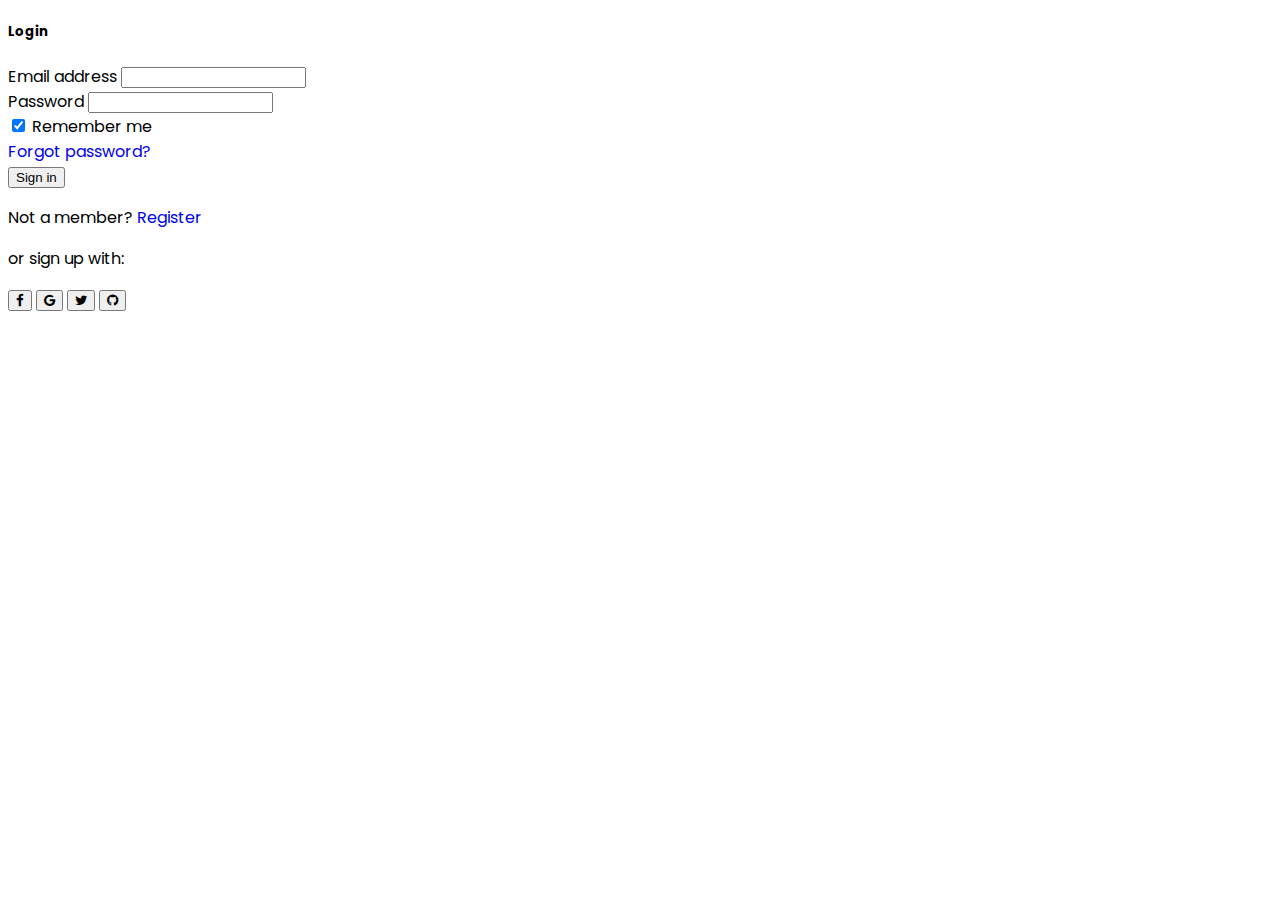
<file: login.html>
<!doctype html>
<html lang="en">

<head>
    <!-- Required meta tags -->
    <meta charset="utf-8">
    <meta name="viewport" content="width=device-width, initial-scale=1">

    <!-- Bootstrap CSS -->
    <link href="https://cdn.jsdelivr.net/npm/bootstrap@5.0.2/dist/css/bootstrap.min.css" rel="stylesheet"
        integrity="sha384-EVSTQN3/azprG1Anm3QDgpJLIm9Nao0Yz1ztcQTwFspd3yD65VohhpuuCOmLASjC" crossorigin="anonymous">


    <!-- Google fonts -->
    <link
        href="https://fonts.googleapis.com/css2?family=Passion+One:wght@700&family=Poppins:ital,wght@0,100;0,200;0,300;0,500;0,600;0,700;0,800;0,900;1,100;1,200;1,300;1,400;1,500;1,600;1,700;1,800;1,900&family=Rubik+Wet+Paint&display=swap"
        rel="stylesheet">

    <!-- font awesome -->
    <link rel="stylesheet" href="https://cdnjs.cloudflare.com/ajax/libs/font-awesome/4.7.0/css/font-awesome.min.css">

    <!-- Custom Css -->
    <link rel="stylesheet" href="./CSS/style.css" />


    <title>Login</title>
</head>

<body>

    <div class="container">
        <div class="row mt-5">
            <div class="col-md-4"></div>
            <div class="col-md-4">
                <div class="card">
                    <h5 class="card-header text-center fw-bold">Login</h5>
                    <div class="card-body">
                        <form>
                            <!-- Email input -->
                            <div class="form-outline mb-4">
                                <label class="form-label" for="form2Example1">Email address</label>
                                <input type="email" id="form2Example1" class="form-control" />

                            </div>

                            <!-- Password input -->
                            <div class="form-outline mb-4">
                                <label class="form-label" for="form2Example2">Password</label>
                                <input type="password" id="form2Example2" class="form-control" />

                            </div>

                            <!-- 2 column grid layout for inline styling -->
                            <div class="row mb-4">
                                <div class="col d-flex justify-content-center">
                                    <!-- Checkbox -->
                                    <div class="form-check">
                                        <input class="form-check-input" type="checkbox" value="" id="form2Example31"
                                            checked />
                                        <label class="form-check-label" for="form2Example31"> Remember me </label>
                                    </div>
                                </div>

                                <div class="col">
                                    <!-- Simple link -->
                                    <a href="#!">Forgot password?</a>
                                </div>
                            </div>

                            <!-- Submit button -->
                            <button type="button" class="btn btn-primary btn-block mb-4">Sign in</button>

                            <!-- Register buttons -->
                            <div class="text-center">
                                <p>Not a member? <a href="register.html">Register</a></p>
                                <p>or sign up with:</p>
                                <button type="button" class="btn btn-link btn-floating mx-1">
                                    <i class="fa fa-facebook"></i>
                                </button>

                                <button type="button" class="btn btn-link btn-floating mx-1">
                                    <i class="fa fa-google"></i>
                                </button>

                                <button type="button" class="btn btn-link btn-floating mx-1">
                                    <i class="fa fa-twitter"></i>
                                </button>

                                <button type="button" class="btn btn-link btn-floating mx-1">
                                    <i class="fa fa-github"></i>
                                </button>
                            </div>
                        </form>
                    </div>
                </div>
            </div>
        </div>
    </div>

</body>



<!-- Footer -->

<script src="https://cdn.jsdelivr.net/npm/bootstrap@5.0.2/dist/js/bootstrap.bundle.min.js"
    integrity="sha384-MrcW6ZMFYlzcLA8Nl+NtUVF0sA7MsXsP1UyJoMp4YLEuNSfAP+JcXn/tWtIaxVXM"
    crossorigin="anonymous"></script>


</body>

</html>
</file>
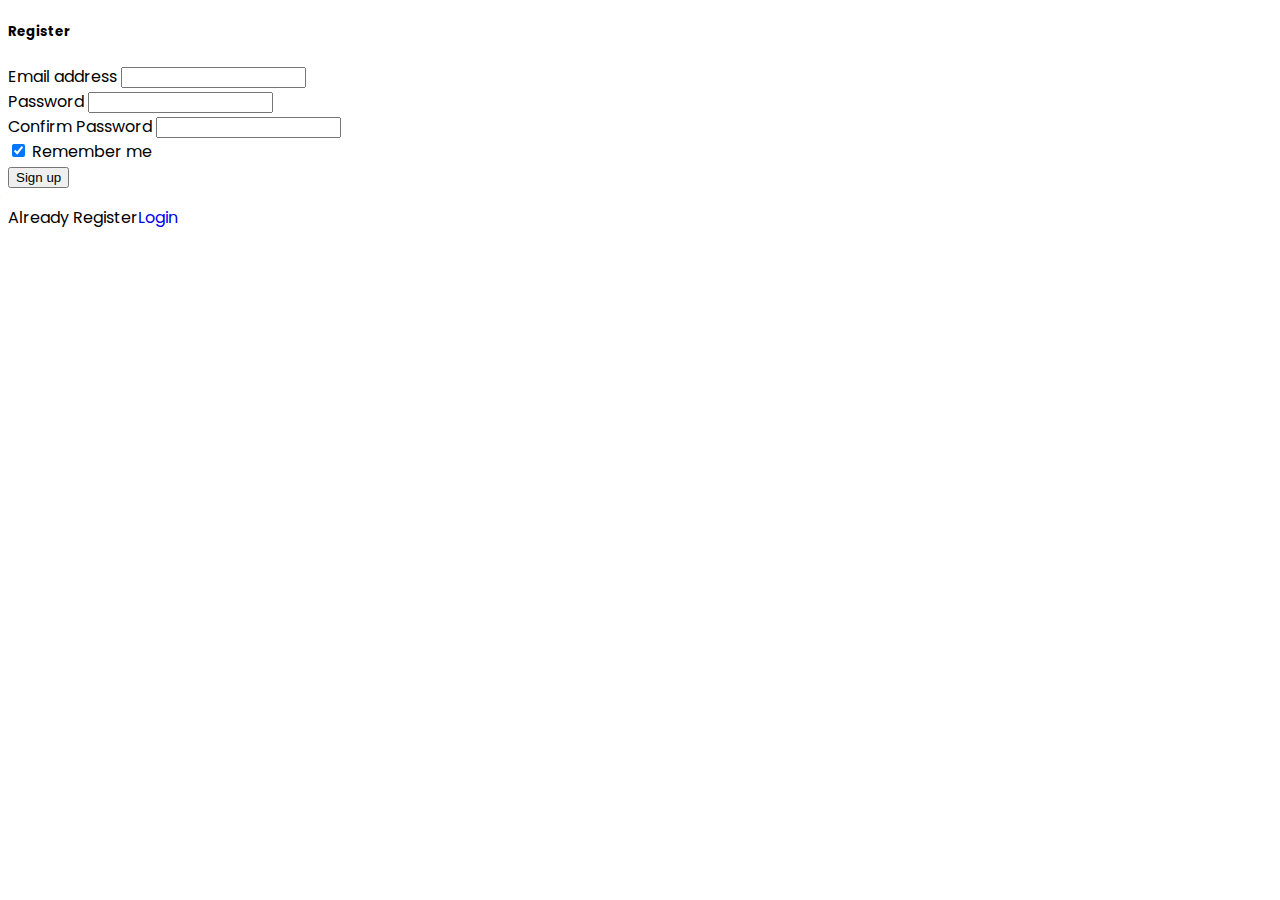
<file: register.html>
<!doctype html>
<html lang="en">

<head>
    <!-- Required meta tags -->
    <meta charset="utf-8">
    <meta name="viewport" content="width=device-width, initial-scale=1">

    <!-- Bootstrap CSS -->
    <link href="https://cdn.jsdelivr.net/npm/bootstrap@5.0.2/dist/css/bootstrap.min.css" rel="stylesheet"
        integrity="sha384-EVSTQN3/azprG1Anm3QDgpJLIm9Nao0Yz1ztcQTwFspd3yD65VohhpuuCOmLASjC" crossorigin="anonymous">


    <!-- Google fonts -->
    <link
        href="https://fonts.googleapis.com/css2?family=Passion+One:wght@700&family=Poppins:ital,wght@0,100;0,200;0,300;0,500;0,600;0,700;0,800;0,900;1,100;1,200;1,300;1,400;1,500;1,600;1,700;1,800;1,900&family=Rubik+Wet+Paint&display=swap"
        rel="stylesheet">

    <!-- font awesome -->
    <link rel="stylesheet" href="https://cdnjs.cloudflare.com/ajax/libs/font-awesome/4.7.0/css/font-awesome.min.css">

    <!-- Custom Css -->
    <link rel="stylesheet" href="./CSS/style.css" />


    <title>Login</title>
</head>

<body>

    <div class="container">
        <div class="row mt-5">
            <div class="col-md-4"></div>
            <div class="col-md-4">
                <div class="card">
                    <h5 class="card-header text-center fw-bold">Register</h5>
                    <div class="card-body">
                        <form>
                            <!-- Email input -->
                            <div class="form-outline mb-4">
                                <label class="form-label" for="form2Example1">Email address</label>
                                <input type="email" id="form2Example1" class="form-control" />

                            </div>

                            <!-- Password input -->
                            <div class="form-outline mb-4">
                                <label class="form-label" for="form2Example2">Password</label>
                                <input type="password" id="form2Example2" class="form-control" />

                            </div>

                             <!-- Password input -->
                             <div class="form-outline mb-4">
                                <label class="form-label" for="form2Example2">Confirm Password</label>
                                <input type="password" id="form2Example2" class="form-control" />

                            </div>

                            <!-- 2 column grid layout for inline styling -->
                            <div class="row mb-4">
                                <div class="col d-flex justify-content-start">
                                    <!-- Checkbox -->
                                    <div class="form-check">
                                        <input class="form-check-input" type="checkbox" value="" id="form2Example31"
                                            checked />
                                        <label class="form-check-label" for="form2Example31"> Remember me </label>
                                    </div>
                                </div>

                            </div>

                            <!-- Submit button -->
                            <button type="button" class="btn btn-primary btn-block mb-4">Sign up</button>

                            <!-- Register buttons -->
                            <div class="text-center">
                                <p>Already Register<a href="login.html">Login</a></p>
                            
                            </div>
                        </form>
                    </div>
                </div>
            </div>
        </div>
    </div>

</body>



<!-- Footer -->

<script src="https://cdn.jsdelivr.net/npm/bootstrap@5.0.2/dist/js/bootstrap.bundle.min.js"
    integrity="sha384-MrcW6ZMFYlzcLA8Nl+NtUVF0sA7MsXsP1UyJoMp4YLEuNSfAP+JcXn/tWtIaxVXM"
    crossorigin="anonymous"></script>


</body>

</html>
</file>
<file: CSS/style.css>
body {
    font-family: 'Poppins', sans-serif;
}

a {
    text-decoration: none!important;
}

/************* 
section heading
*************/

.section-heading {
    color: var(--bs-orange);
}

/************* 
header
*************/
@media(max-width: 768px) {
    .header-social-icon {
        display: none;
    }
}

/*******
Nav bar
********/

nav {
    background: #fff !important;
    box-shadow: 1px 1px 2px #4444;
}

nav .navbar-brand {
    color: var(--bs-orange) !important;
}

.navbar-nav .nav-links {
    font-size: 18px;
    padding-top: 15px;
    padding-bottom: 15px;
}

.navbar-toggler {
    outline: none !important;
    padding: none !important;
}

/* 
carousel
*/

.carousel-inner .carousel-item {
    width: 100%;
    height: 100vh;
    background-size: cover;
    background-position: center;
    background-repeat: no-repeat;
}

.carousel-inner .carousel-item::before {
    content: '';
    background-color: rgba(12, 11, 10, 0.5);
    position: absolute;
    top: 0;
    left: 0;
    right: 0;
    bottom: 0;
}

.carousel-inner .carousel-caption {
    display: flex;
    justify-content: center;
    align-items: center;
    position: absolute;
    bottom: 0;
    top: 37%;
    left: 0;
    right: 0;

}

.carousel-inner .carousel-caption span {
    color: var(--bs-orange);
}

.carousel-inner .carousel-caption h2 {
    color: #fff;
    font-size: 42px;
    font-weight: 600;
    width: 80%;
    margin: 0px auto 20px auto;
}

.carousel-inner .carousel-caption p {
    font-size: 10px;
    width: 80%;
    margin: 0px auto 20px auto;
}

@media(max-width: 768px) {
    .carousel-inner .carousel-caption h2 {
        font-size: 38px;
    }
}

@media(max-width:768px) {
    .carousel-inner .carousel-caption p {
        font-size: 25px;
    }
}

/******* 
course
******/

.course .box {
    padding: 10px 10px;
    box-shadow: 8px 2px 15px rgba(0, 0, 0, 0.1);
}
</file>
